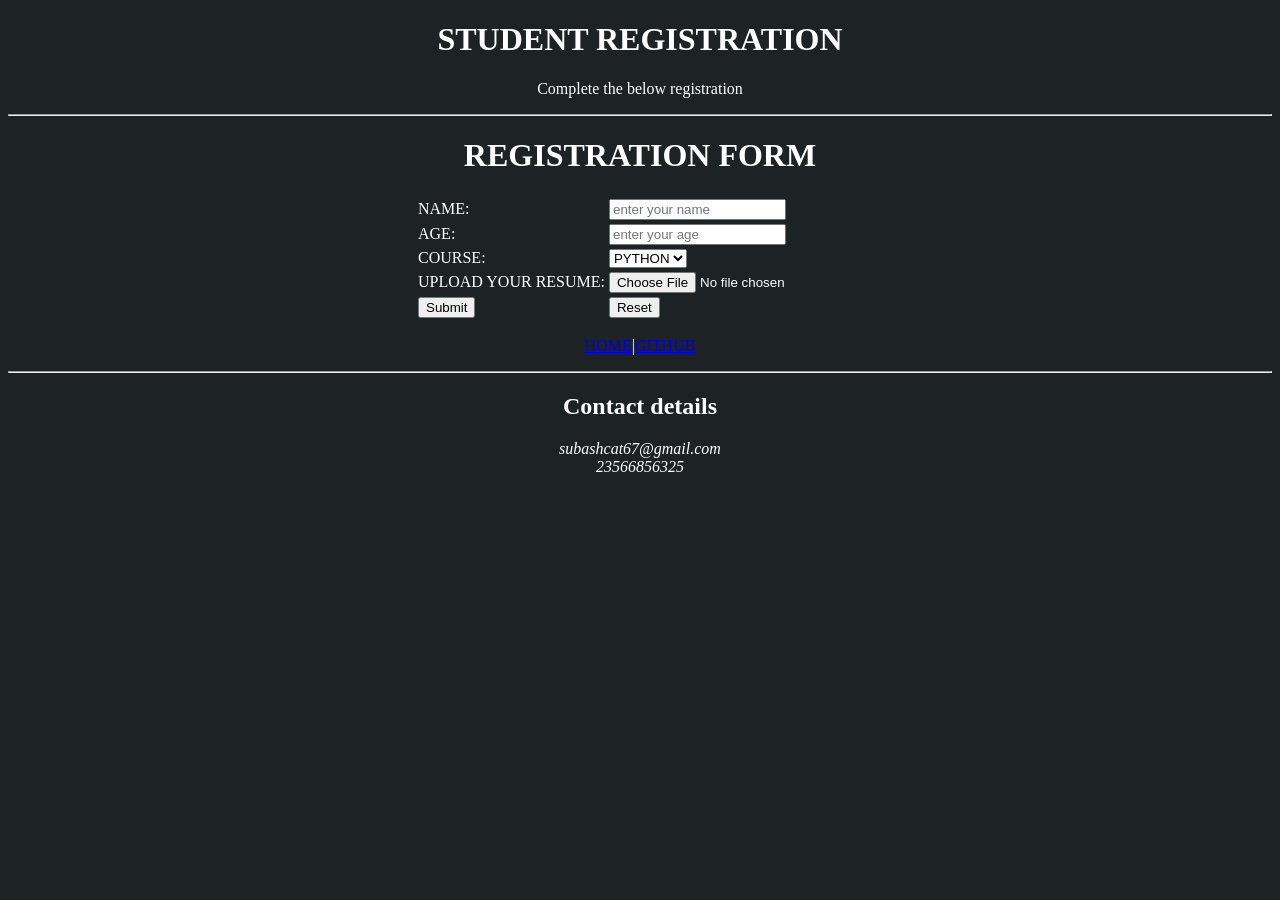
<file: Static-projects/Student-register/studentregister.html>
<!DOCTYPE html>
<html lang="en">
<head>
    <title>STUDENT REGISTRATION</title>
</head>
<body>
    <center>
        <h1>STUDENT REGISTRATION</h1>
        <p> Complete the below registration </p><hr>
        <h1>REGISTRATION FORM</h1>
        <form>
            <table>
            <tr>
                <td>NAME:</td><td><input type="text" placeholder="enter your name"></td>
            </tr>
            <tr>
                <td>AGE:</td><td><input type="number" placeholder="enter your age"></td>
            </tr>
            <tr>
                <td>COURSE:</td><td>
                    <select>
                        <option>PYTHON</option>
                        <option>CSS</option>
                        <option>JAVA</option>
                    </select>
                </td>
            </tr>
            <tr>
                <td>UPLOAD YOUR RESUME:</td><td><input type="file" placeholder="choose file"></td>
            </tr>
            <tr>
                <td><input type="submit" ></td><td><input type="reset" ></td>
            </tr>
            </table>
        <center>
            <p>
                <a href="https://www.google.co.in/">HOME</a>|<a href="https://github.com/">GITHUB</a>
            </p><hr>
        <center> 
        <h2>Contact details</h2>
        <address>subashcat67@gmail.com<br>
            23566856325
        </address>
<style>
    body{
        background-color: #1D2225;
        color:#ffffff;
    }
</style>
    
</body>
</html>
</file>
